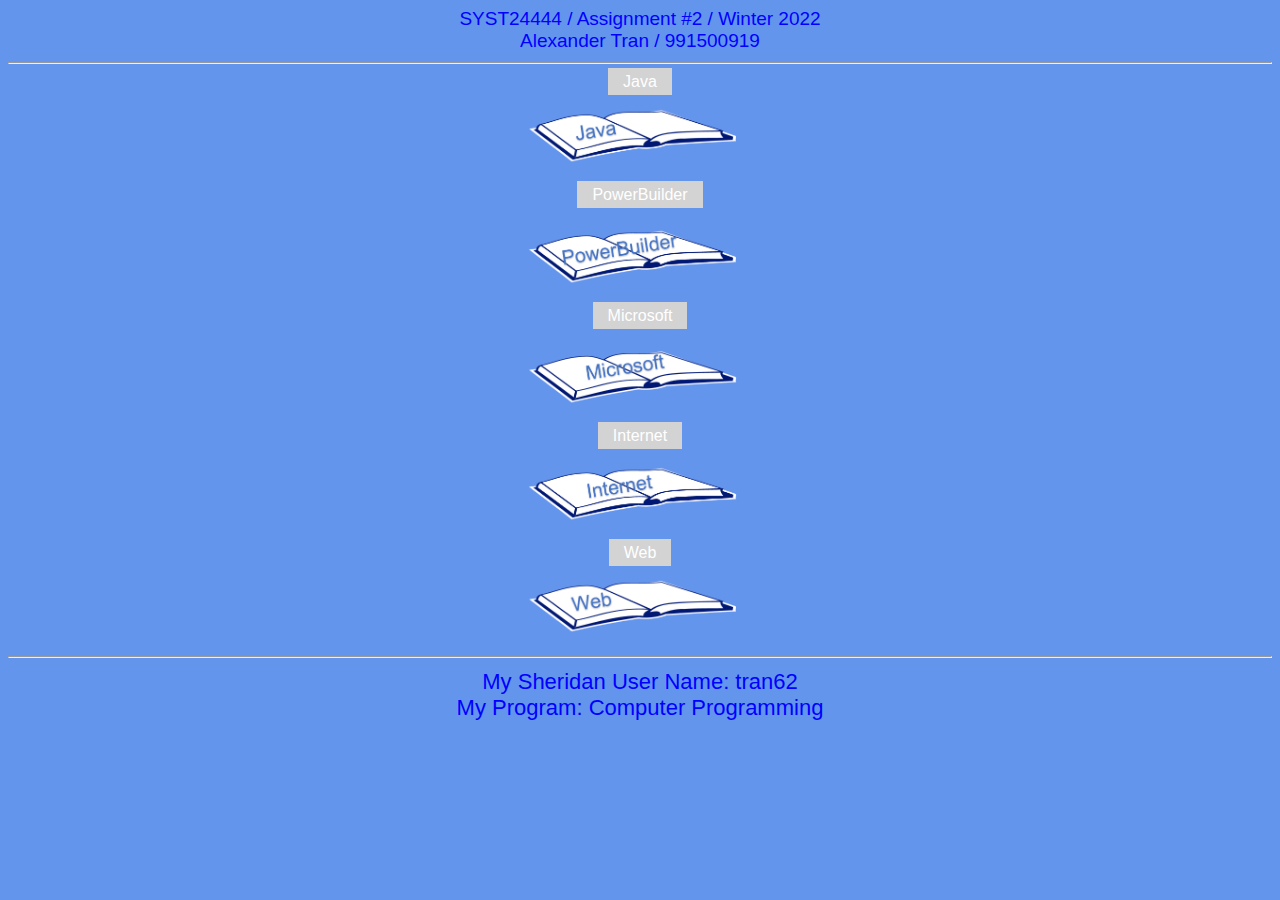
<file: index.html>
<!DOCTYPE html>
<html>

<head>
    <meta charset="UTF-8">
    <meta name="viewport" content="width=device-width, initial-scale=1.0">
    <link href="css/tran62.css" rel="stylesheet">
    <script src="js/jquery.js"></script>
    <script src="js/tran62.js"></script>
</head>

<body>
    <header id="heading"></header>
    <div id="catList"></div>
    <footer></footer>
</body>

</html>
</file>
<file: css/tran62.css>
body {background-color: cornflowerblue;}

.header {
    font-family: 'Gill Sans', 'Gill Sans MT', Calibri, 'Trebuchet MS', sans-serif;
    font-size: 19px;
    text-align: center;
    color: blue;
}

.container {
    font-family: 'Gill Sans', 'Gill Sans MT', Calibri, 'Trebuchet MS', sans-serif;
    text-align: center;
}

.button {
    background-color: lightgray;
    color: white;
    padding: 5px 15px;
    text-decoration: none;
}

.footer {
    font-family: 'Gill Sans', 'Gill Sans MT', Calibri, 'Trebuchet MS', sans-serif;
    font-size: 22px;
    text-align: center;
    color: blue;
}
</file>
